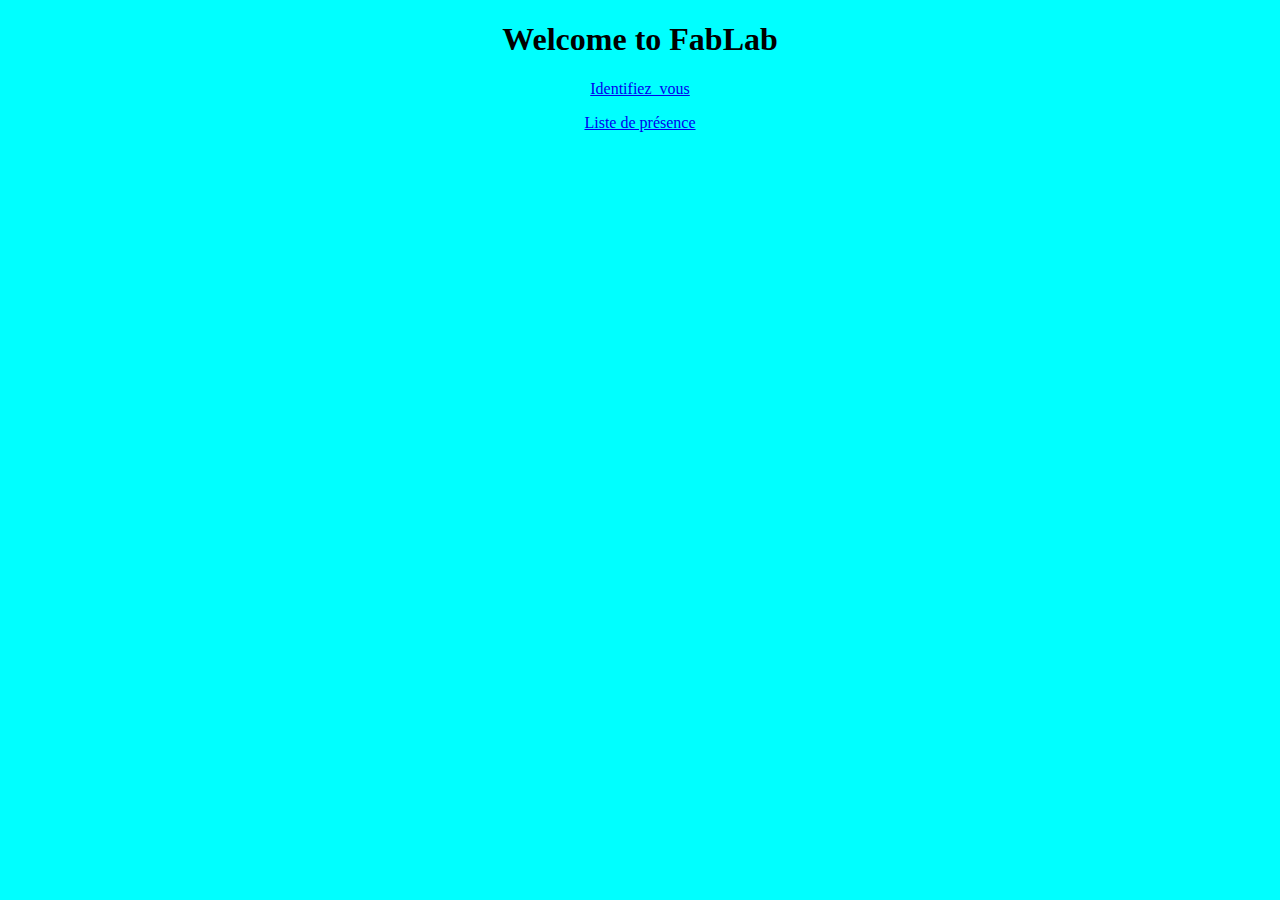
<file: Java_FabLab/index.html>
<!DOCTYPE html>
<html xmlns="http://www.w3.org/1999/xhtml" lang="en">
  <head>
    <meta http-equiv="content-type" content="application/xhtml+xml; charset=UTF-8" />
    
    <title>Acceuil</title>
    <link rel="stylesheet" href="NewFile.css"/>
  </head>
	
  <body>
  <center>
    <h1>Welcome to FabLab</h1>
  
<p><a href="Identification.html">Identifiez_vous</a></p>
<p><a href="http://localhost:8080/_ah/admin/datastore?kind=person">Liste de présence</a></p>
</center>
  </body>
  
</html>
</file>
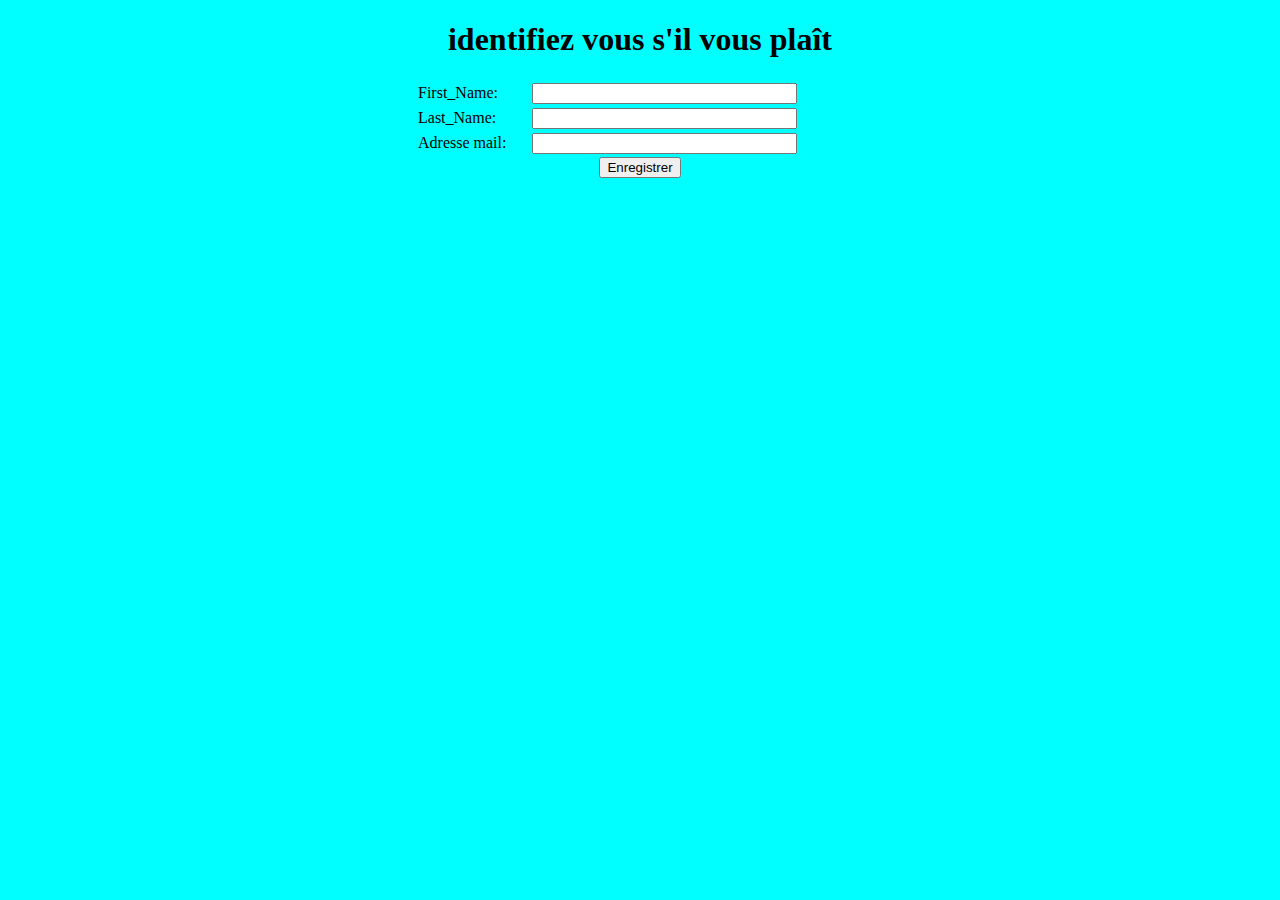
<file: Java_FabLab/Identification.html>
<!DOCTYPE html>
<html xmlns="http://www.w3.org/1999/xhtml" lang="en">
  <head>
    <meta http-equiv="content-type" content="application/xhtml+xml; charset=UTF-8" />
    
    <title>Vous pouvez s'identifier</title>
    <link rel="stylesheet" href="NewFile.css"/>
    <script> function displayDate(){
	document.getElementById("showDate").innerHTML = Date();    	
    }
    
    </script>
  </head>
<center>
  <body>
    <h1>identifiez vous s'il vous plaît</h1>
    
<form name="myform" method="get" action="hello">
<table width= "450px">

<tr>
<td>
<label for="name">First_Name:</label>
</td>
<td>
<input type="text" id= "Name" name="fname" maxlength="50" size="30">
</td>
</tr>
<tr>
<td>
<label for="Last_Name">Last_Name:</label>
</td>
<td>
<input type="text" id="Last_Name" name="lname" maxlength="50" size="30">
</td>
</tr>
<tr>
<td>
<label for="Adresse mail">Adresse mail:</label>
</td>
<td>
 <input type="text" id="Adresse mail" name="mail" maxlength="50" size="30">
</td>
</tr>
</table>
<tr>
<td>
<input type="submit" value= "Enregistrer" maxlength="50" size="30">
</td>
</tr>
<tr>
<td>

</td>
</tr>


	
	
</body>
</form>
 
  
</html>
</file>
<file: Java_FabLab/NewFile.css>
@charset "ISO-8859-1";
body{
	background-color: #00ffff;
}
</file>
